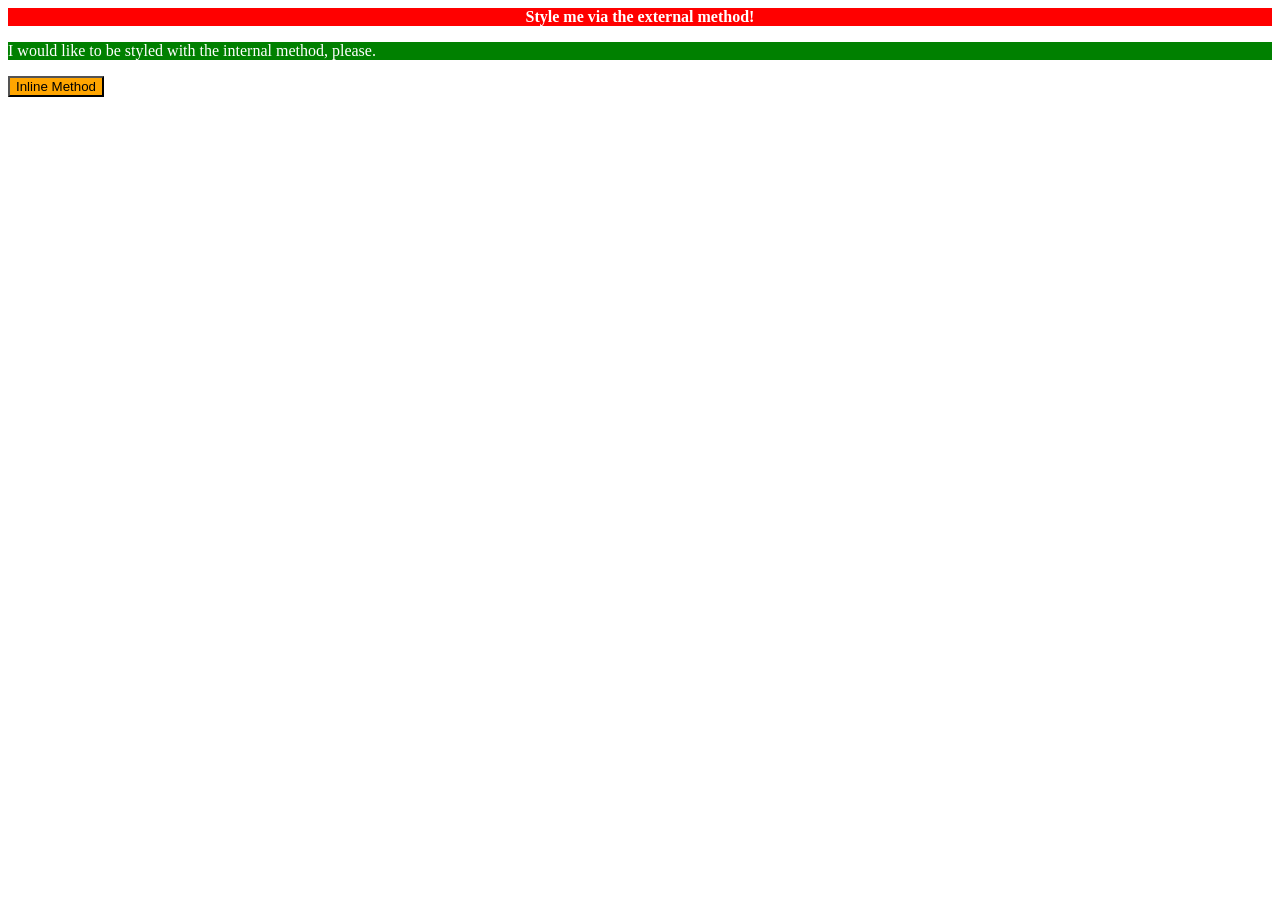
<file: foundations/intro-to-css/01-css-methods/index.html>
<!DOCTYPE html>
<html lang="en">
  <head>
    <meta charset="UTF-8">
    <meta http-equiv="X-UA-Compatible" content="IE=edge">
    <meta name="viewport" content="width=device-width, initial-scale=1.0">
    <title>Methods for Adding CSS</title>

    <link rel="stylesheet" href="style.css">
    <style>
      p {
        background-color: green;
        color: white;
        font-size: 18;
      }
    </style>
  </head>
  <body>
    <div>Style me via the external method!</div>
    <p>I would like to be styled with the internal method, please.</p>
    <button style="background-color: orange; font-size: 18;">Inline Method</button>
  </body>
</html>
</file>
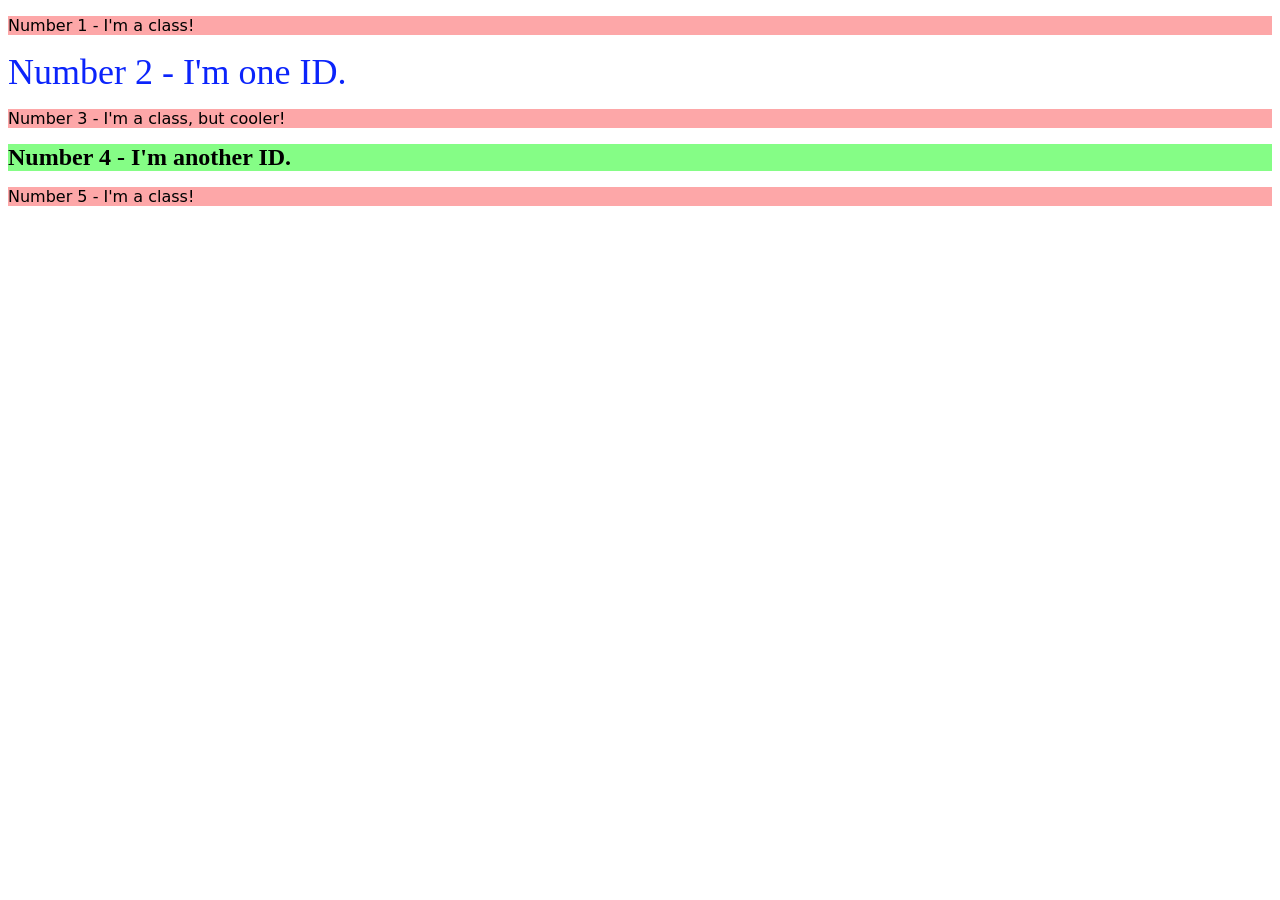
<file: foundations/intro-to-css/02-class-id-selectors/index.html>
<!DOCTYPE html>
<html lang="en">
  <head>
    <meta charset="UTF-8">
    <meta http-equiv="X-UA-Compatible" content="IE=edge">
    <meta name="viewport" content="width=device-width, initial-scale=1.0">
    <title>Class and ID Selectors</title>
    <link rel="stylesheet" href="style.css">
  </head>
  <body>
    <p class="odd">Number 1 - I'm a class!</p>
    <div id="number2">Number 2 - I'm one ID.</div>
    <p class="odd cool">Number 3 - I'm a class, but cooler!</p>
    <div id="number4">Number 4 - I'm another ID.</div>
    <p class ="odd">Number 5 - I'm a class!</p>
  </body>
</html>
</file>
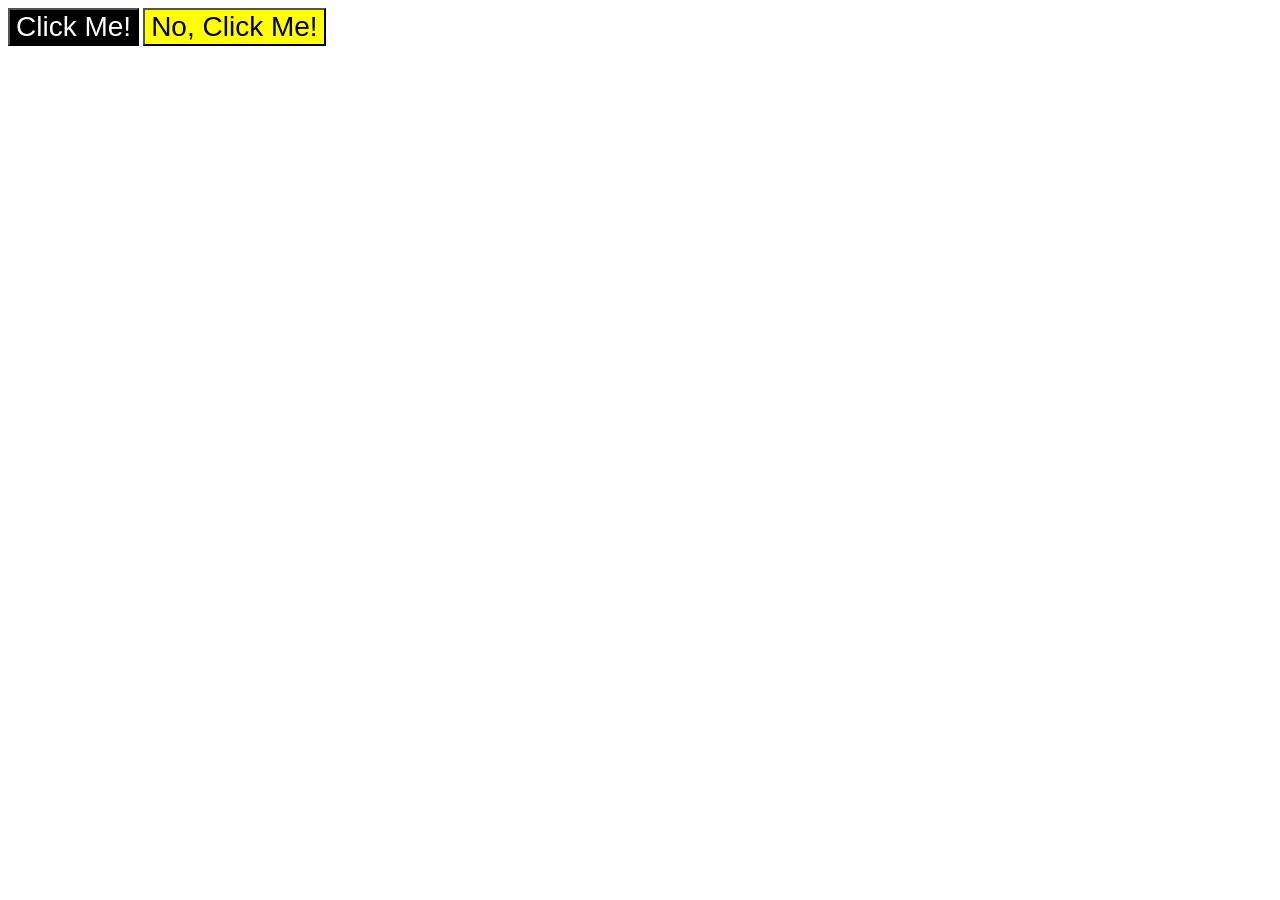
<file: foundations/intro-to-css/03-grouping-selectors/index.html>
<!DOCTYPE html>
<html lang="en">
  <head>
    <meta charset="UTF-8">
    <meta http-equiv="X-UA-Compatible" content="IE=edge">
    <meta name="viewport" content="width=device-width, initial-scale=1.0">
    <title>Grouping Selectors</title>
    <link rel="stylesheet" href="style.css">
  </head>
  <body>
    <button class="black-bg">Click Me!</button>
    <button class="yellow-bg">No, Click Me!</button>
  </body>
</html>
</file>
<file: foundations/intro-to-css/01-css-methods/style.css>
div {
    background-color: red;
    color: white;
    font-size: 32;
    text-align: center;
    font-weight: bold;
}
</file>
<file: foundations/intro-to-css/02-class-id-selectors/style.css>
.odd {
    background-color: #FDA7A8;
    font-family: Verdana, "DejaVu Sans", sans-serif;
}

#number2 {
    color: #0B24FB;
    font-size: 36px;
}

#number4 {
    background-color: #85FD86;
    font-size: 24px;
    font-weight: bold;
}

cool {
    font-size: 24px;
}
</file>
<file: foundations/intro-to-css/03-grouping-selectors/style.css>
.black-bg, .yellow-bg {
    font-size: 28px;
    font-family: Helvetica, "Times New Roman", sans-serif;
}


.black-bg {
    background-color: rgb(0, 0, 0);
    color: rgb(255, 255, 255);
}

.yellow-bg {
    background-color: #FFFF00;
    color: #000000;
}
</file>
